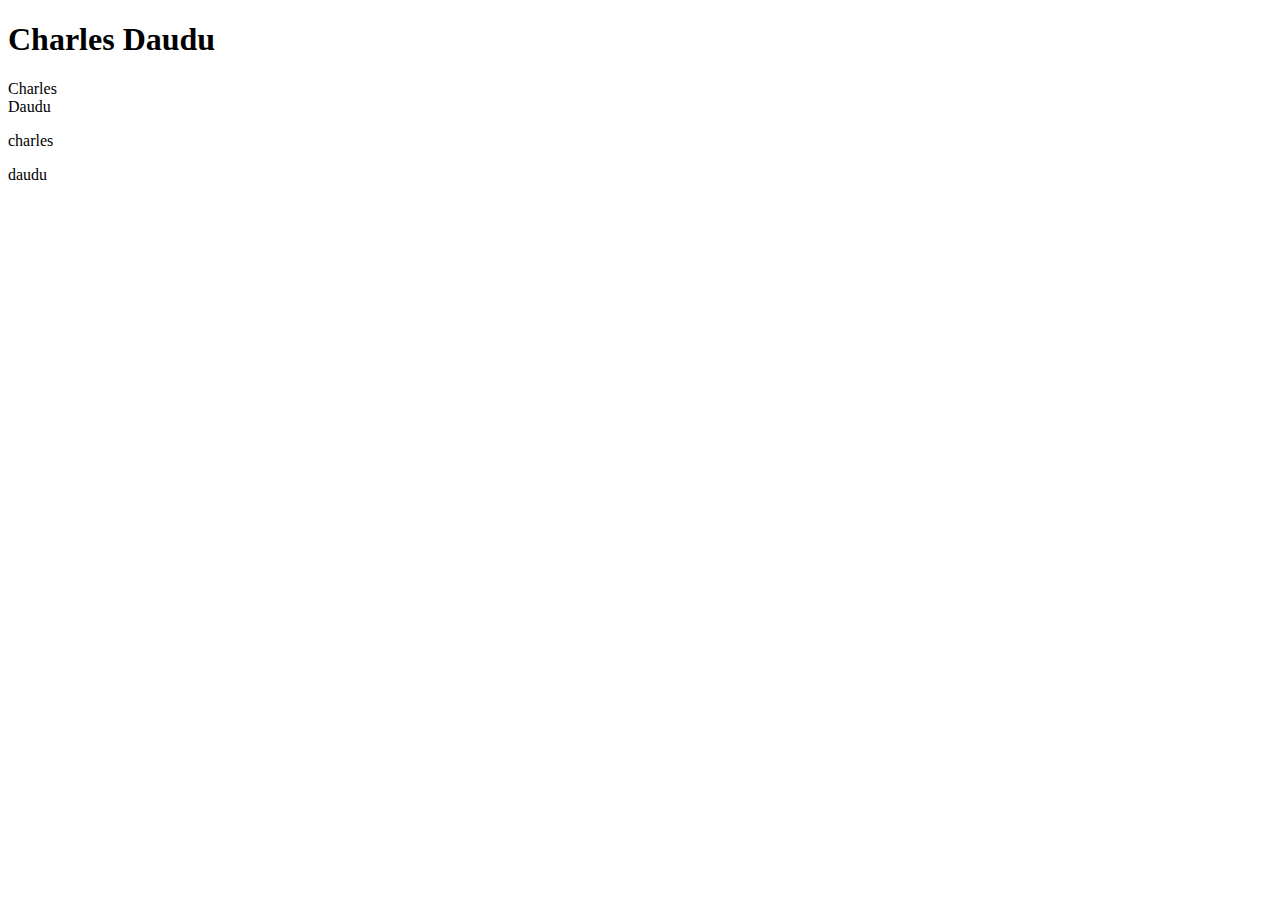
<file: about.html>
<!DOCTYPE html>
<html lang="en">
<head>
    <meta charset="UTF-8">
    <meta name="viewport" content="width=device-width, initial-scale=1.0">
    <title>about me</title>
</head>
<body>
    <header>

    </header>
    <main>
        <h1>Charles Daudu</h1>
        <span>Charles</span><br><span>Daudu</span>
        <!-- <p>Lorem ipsum dolor sit amet consectetur adipisicing elit. Dolores facere ratione vitae quia recusandae, libero eaque adipisci ipsam magnam, est nesciunt tempore rerum. Non reprehenderit optio ipsa porro harum corrupti hic repudiandae, nihil aut excepturi? Recusandae esse quasi quam odio, magnam pariatur, ipsam adipisci reiciendis harum beatae distinctio eligendi laudantium?</p> -->
        <p>charles</p> <p>daudu</p>
    </main>
    <footer>

    </footer>
</body>
</html>
</file>
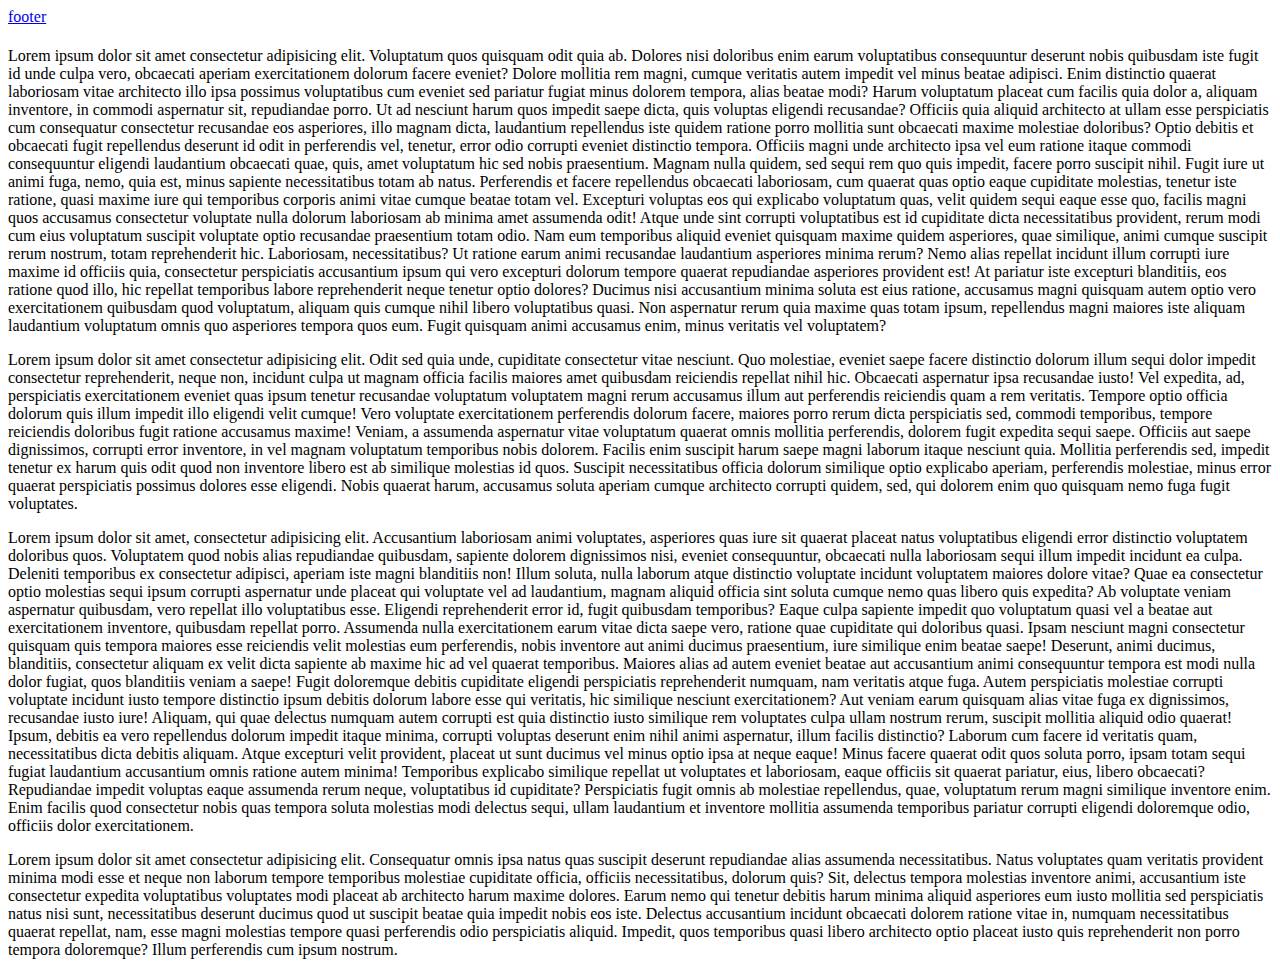
<file: contact.html>
<!DOCTYPE html>
<html lang="en">
<head>
    <meta charset="UTF-8">
    <meta name="viewport" content="width=device-width, initial-scale=1.0">
    <title>Document</title>
</head>
<body>
    <main>
        <header>
            <nav>
            
                <a href="#footer">footer</a>
            </nav>
        </header>
        <section>
            <article>
                <h1></h1>
                <p>Lorem ipsum dolor sit amet consectetur adipisicing elit. Voluptatum quos quisquam odit quia ab. Dolores nisi doloribus enim earum voluptatibus consequuntur deserunt nobis quibusdam iste fugit id unde culpa vero, obcaecati aperiam exercitationem dolorum facere eveniet? Dolore mollitia rem magni, cumque veritatis autem impedit vel minus beatae adipisci. Enim distinctio quaerat laboriosam vitae architecto illo ipsa possimus voluptatibus cum eveniet sed pariatur fugiat minus dolorem tempora, alias beatae modi? Harum voluptatum placeat cum facilis quia dolor a, aliquam inventore, in commodi aspernatur sit, repudiandae porro. Ut ad nesciunt harum quos impedit saepe dicta, quis voluptas eligendi recusandae? Officiis quia aliquid architecto at ullam esse perspiciatis cum consequatur consectetur recusandae eos asperiores, illo magnam dicta, laudantium repellendus iste quidem ratione porro mollitia sunt obcaecati maxime molestiae doloribus? Optio debitis et obcaecati fugit repellendus deserunt id odit in perferendis vel, tenetur, error odio corrupti eveniet distinctio tempora. Officiis magni unde architecto ipsa vel eum ratione itaque commodi consequuntur eligendi laudantium obcaecati quae, quis, amet voluptatum hic sed nobis praesentium. Magnam nulla quidem, sed sequi rem quo quis impedit, facere porro suscipit nihil. Fugit iure ut animi fuga, nemo, quia est, minus sapiente necessitatibus totam ab natus. Perferendis et facere repellendus obcaecati laboriosam, cum quaerat quas optio eaque cupiditate molestias, tenetur iste ratione, quasi maxime iure qui temporibus corporis animi vitae cumque beatae totam vel. Excepturi voluptas eos qui explicabo voluptatum quas, velit quidem sequi eaque esse quo, facilis magni quos accusamus consectetur voluptate nulla dolorum laboriosam ab minima amet assumenda odit! Atque unde sint corrupti voluptatibus est id cupiditate dicta necessitatibus provident, rerum modi cum eius voluptatum suscipit voluptate optio recusandae praesentium totam odio. Nam eum temporibus aliquid eveniet quisquam maxime quidem asperiores, quae similique, animi cumque suscipit rerum nostrum, totam reprehenderit hic. Laboriosam, necessitatibus? Ut ratione earum animi recusandae laudantium asperiores minima rerum? Nemo alias repellat incidunt illum corrupti iure maxime id officiis quia, consectetur perspiciatis accusantium ipsum qui vero excepturi dolorum tempore quaerat repudiandae asperiores provident est! At pariatur iste excepturi blanditiis, eos ratione quod illo, hic repellat temporibus labore reprehenderit neque tenetur optio dolores? Ducimus nisi accusantium minima soluta est eius ratione, accusamus magni quisquam autem optio vero exercitationem quibusdam quod voluptatum, aliquam quis cumque nihil libero voluptatibus quasi. Non aspernatur rerum quia maxime quas totam ipsum, repellendus magni maiores iste aliquam laudantium voluptatum omnis quo asperiores tempora quos eum. Fugit quisquam animi accusamus enim, minus veritatis vel voluptatem?</p>
            </article>
            <article>
                Lorem ipsum dolor sit amet consectetur adipisicing elit. Odit sed quia unde, cupiditate consectetur vitae nesciunt. Quo molestiae, eveniet saepe facere distinctio dolorum illum sequi dolor impedit consectetur reprehenderit, neque non, incidunt culpa ut magnam officia facilis maiores amet quibusdam reiciendis repellat nihil hic. Obcaecati aspernatur ipsa recusandae iusto! Vel expedita, ad, perspiciatis exercitationem eveniet quas ipsum tenetur recusandae voluptatum voluptatem magni rerum accusamus illum aut perferendis reiciendis quam a rem veritatis. Tempore optio officia dolorum quis illum impedit illo eligendi velit cumque! Vero voluptate exercitationem perferendis dolorum facere, maiores porro rerum dicta perspiciatis sed, commodi temporibus, tempore reiciendis doloribus fugit ratione accusamus maxime! Veniam, a assumenda aspernatur vitae voluptatum quaerat omnis mollitia perferendis, dolorem fugit expedita sequi saepe. Officiis aut saepe dignissimos, corrupti error inventore, in vel magnam voluptatum temporibus nobis dolorem. Facilis enim suscipit harum saepe magni laborum itaque nesciunt quia. Mollitia perferendis sed, impedit tenetur ex harum quis odit quod non inventore libero est ab similique molestias id quos. Suscipit necessitatibus officia dolorum similique optio explicabo aperiam, perferendis molestiae, minus error quaerat perspiciatis possimus dolores esse eligendi. Nobis quaerat harum, accusamus soluta aperiam cumque architecto corrupti quidem, sed, qui dolorem enim quo quisquam nemo fuga fugit voluptates.
            </article>
        </section>
        <section>
            <p>Lorem ipsum dolor sit amet, consectetur adipisicing elit. Accusantium laboriosam animi voluptates, asperiores quas iure sit quaerat placeat natus voluptatibus eligendi error distinctio voluptatem doloribus quos. Voluptatem quod nobis alias repudiandae quibusdam, sapiente dolorem dignissimos nisi, eveniet consequuntur, obcaecati nulla laboriosam sequi illum impedit incidunt ea culpa. Deleniti temporibus ex consectetur adipisci, aperiam iste magni blanditiis non! Illum soluta, nulla laborum atque distinctio voluptate incidunt voluptatem maiores dolore vitae? Quae ea consectetur optio molestias sequi ipsum corrupti aspernatur unde placeat qui voluptate vel ad laudantium, magnam aliquid officia sint soluta cumque nemo quas libero quis expedita? Ab voluptate veniam aspernatur quibusdam, vero repellat illo voluptatibus esse. Eligendi reprehenderit error id, fugit quibusdam temporibus? Eaque culpa sapiente impedit quo voluptatum quasi vel a beatae aut exercitationem inventore, quibusdam repellat porro. Assumenda nulla exercitationem earum vitae dicta saepe vero, ratione quae cupiditate qui doloribus quasi. Ipsam nesciunt magni consectetur quisquam quis tempora maiores esse reiciendis velit molestias eum perferendis, nobis inventore aut animi ducimus praesentium, iure similique enim beatae saepe! Deserunt, animi ducimus, blanditiis, consectetur aliquam ex velit dicta sapiente ab maxime hic ad vel quaerat temporibus. Maiores alias ad autem eveniet beatae aut accusantium animi consequuntur tempora est modi nulla dolor fugiat, quos blanditiis veniam a saepe! Fugit doloremque debitis cupiditate eligendi perspiciatis reprehenderit numquam, nam veritatis atque fuga. Autem perspiciatis molestiae corrupti voluptate incidunt iusto tempore distinctio ipsum debitis dolorum labore esse qui veritatis, hic similique nesciunt exercitationem? Aut veniam earum quisquam alias vitae fuga ex dignissimos, recusandae iusto iure! Aliquam, qui quae delectus numquam autem corrupti est quia distinctio iusto similique rem voluptates culpa ullam nostrum rerum, suscipit mollitia aliquid odio quaerat! Ipsum, debitis ea vero repellendus dolorum impedit itaque minima, corrupti voluptas deserunt enim nihil animi aspernatur, illum facilis distinctio? Laborum cum facere id veritatis quam, necessitatibus dicta debitis aliquam. Atque excepturi velit provident, placeat ut sunt ducimus vel minus optio ipsa at neque eaque! Minus facere quaerat odit quos soluta porro, ipsam totam sequi fugiat laudantium accusantium omnis ratione autem minima! Temporibus explicabo similique repellat ut voluptates et laboriosam, eaque officiis sit quaerat pariatur, eius, libero obcaecati? Repudiandae impedit voluptas eaque assumenda rerum neque, voluptatibus id cupiditate? Perspiciatis fugit omnis ab molestiae repellendus, quae, voluptatum rerum magni similique inventore enim. Enim facilis quod consectetur nobis quas tempora soluta molestias modi delectus sequi, ullam laudantium et inventore mollitia assumenda temporibus pariatur corrupti eligendi doloremque odio, officiis dolor exercitationem.</p>
            <footer>

            </footer>
        </section>
        <footer id="footer">
            Lorem ipsum dolor sit amet consectetur adipisicing elit. Consequatur omnis ipsa natus quas suscipit deserunt repudiandae alias assumenda necessitatibus. Natus voluptates quam veritatis provident minima modi esse et neque non laborum tempore temporibus molestiae cupiditate officia, officiis necessitatibus, dolorum quis? Sit, delectus tempora molestias inventore animi, accusantium iste consectetur expedita voluptatibus voluptates modi placeat ab architecto harum maxime dolores. Earum nemo qui tenetur debitis harum minima aliquid asperiores eum iusto mollitia sed perspiciatis natus nisi sunt, necessitatibus deserunt ducimus quod ut suscipit beatae quia impedit nobis eos iste. Delectus accusantium incidunt obcaecati dolorem ratione vitae in, numquam necessitatibus quaerat repellat, nam, esse magni molestias tempore quasi perferendis odio perspiciatis aliquid. Impedit, quos temporibus quasi libero architecto optio placeat iusto quis reprehenderit non porro tempora doloremque? Illum perferendis cum ipsum nostrum.
        </footer>
    </main>
</body>
</html>
</file>
